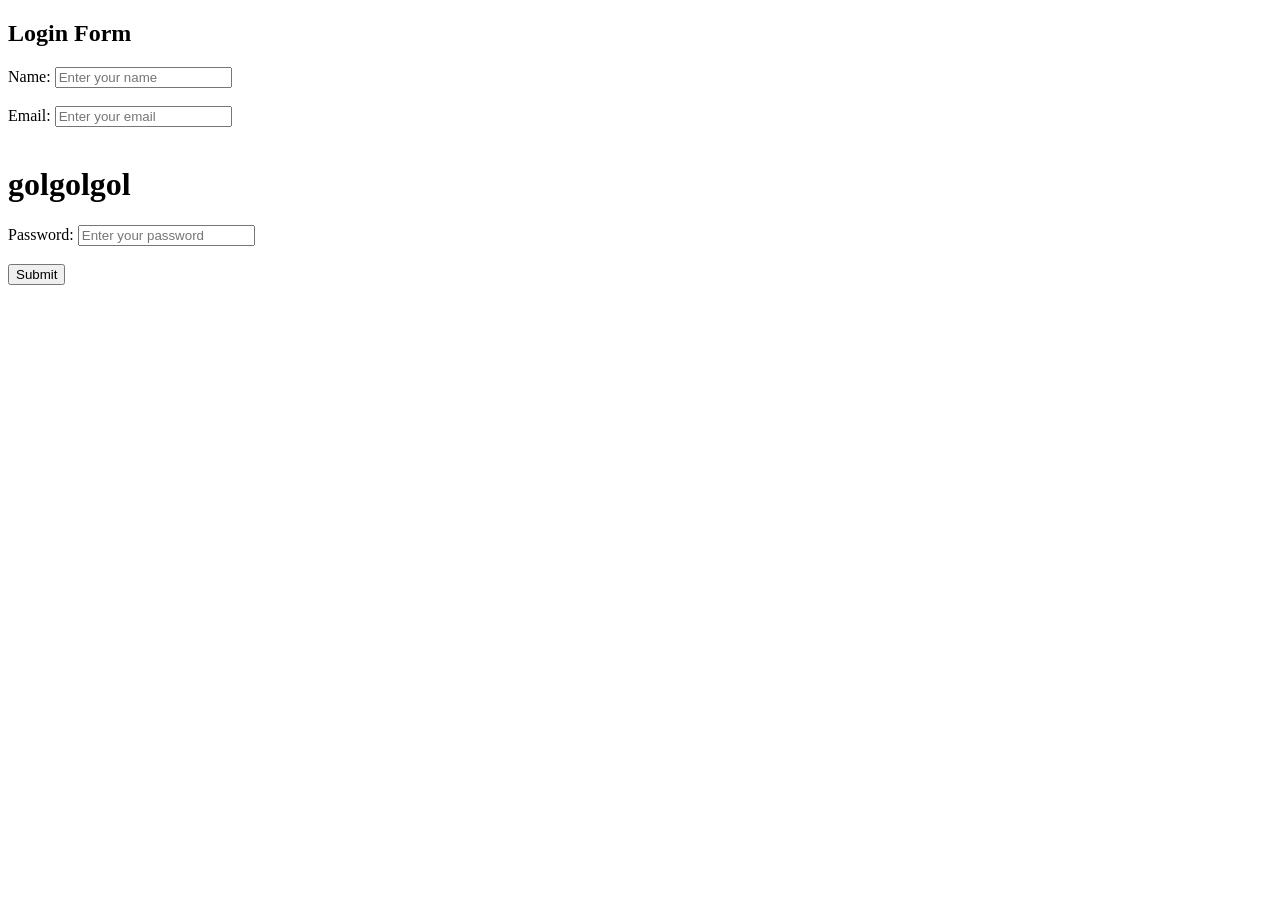
<file: index.html>
<!DOCTYPE html>
<html lang="en">
<head>
    <meta charset="UTF-8">
    <meta name="viewport" content="width=device-width, initial-scale=1.0">
    <title>Login HTML Form</title>
</head>
<body>
    <h2>Login  Form</h2>
    <form action="/submit" method="post">
        <label for="name">Name:</label>
        <input type="text" id="name" name="name" placeholder="Enter your name" required>
        <br><br>
        <label for="email">Email:</label>
        <input type="email" id="email" name="email" placeholder="Enter your email" required>
        <br><br>

        <h1>golgolgol</h1>
        <label for="password">Password:</label>
        <input type="password" id="password" name="password" placeholder="Enter your password" required>
        <br><br>
        <button type="submit">Submit</button>
    </form>
</body>
</html>
</file>
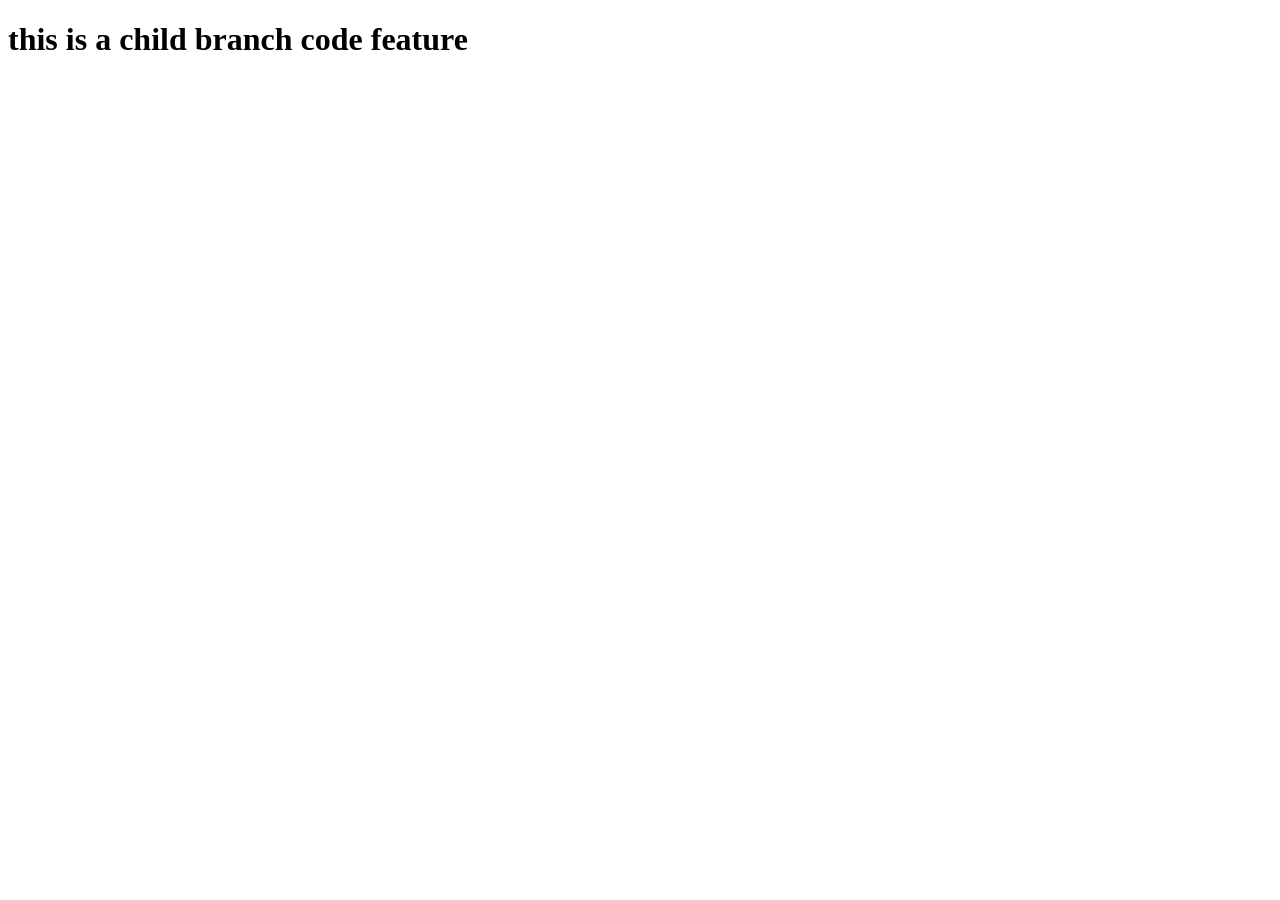
<file: forntend/index.html>
<!DOCTYPE html>
<html lang="en">
<head>
    <meta charset="UTF-8">
    <meta name="viewport" content="width=device-width, initial-scale=1.0">
    <title>Document</title>
</head>
<body>
    

    <div class="job"></div>

    <h1>this is a child branch code feature</h1>
</body>
</html>
</file>
